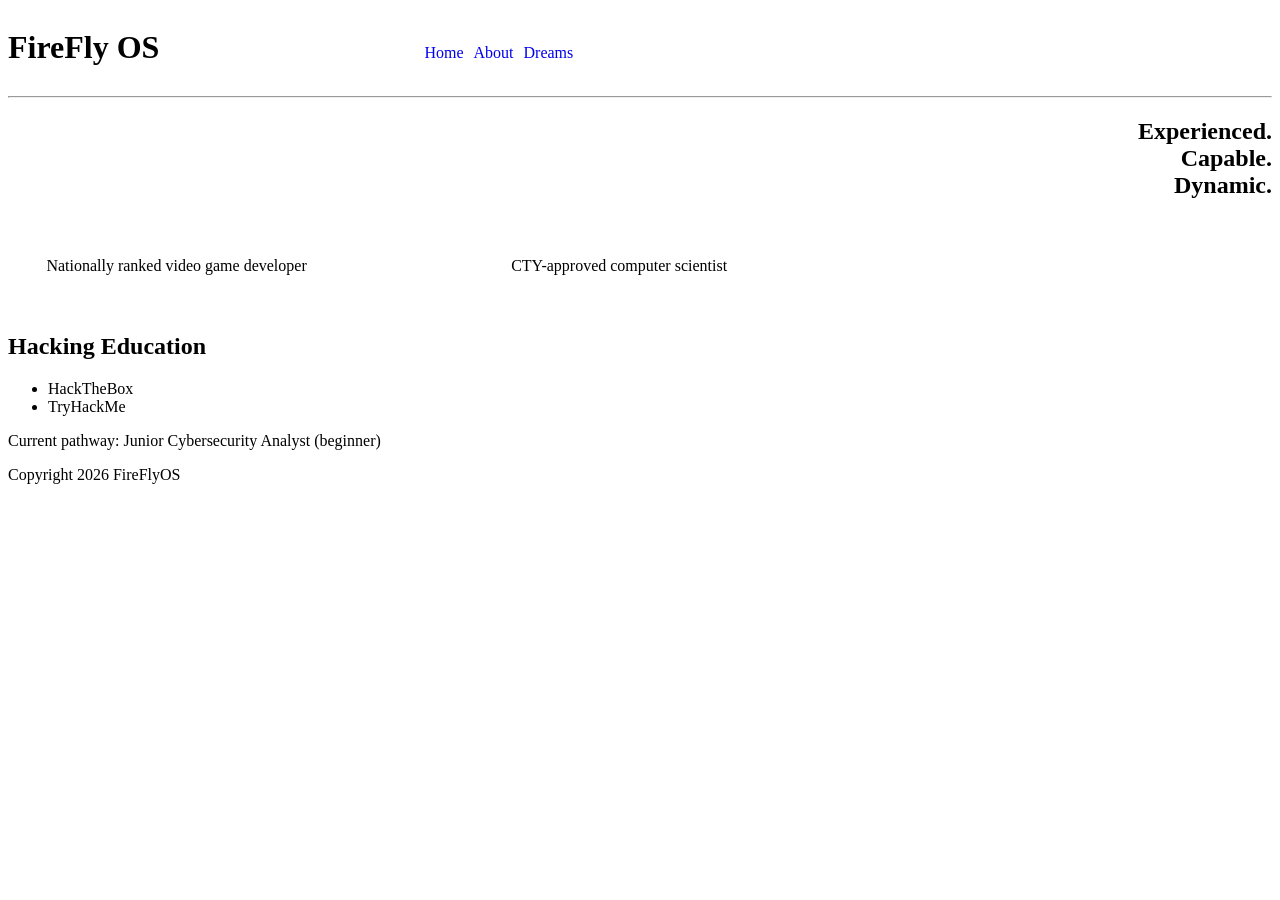
<file: index.html>
<!DOCTYPE html>
<html lang="en">
    <head>
        <title>FireFlyOS | Home</title>
        <meta charset="UTF-8" />
        <link rel="stylesheet" href="styles.css" />
    </head>
    <body>
        <header>
            <h1>FireFly OS</h1>
            <nav>
                <li>
                    <a href="index.html">Home</a>
                </li>
                <li>
                    <a href="about.html">About</a>
                </li>
                <li>
                    <a href="dreams.html">Dreams</a>
                </li>
            </nav>
            <hr />
        </header>
        <main>
            <div id="lander">
                <h2>Experienced.<br />Capable.<br />Dynamic.</h2>
            </div>
            <div id="experience">
                <div id="vidgame">Nationally ranked video game developer</div>
                <div id="CTY">CTY-approved computer scientist</div>
            </div>
            <div id="hacking">
                <h2>Hacking Education</h2>
                <ul>
                    <li>HackTheBox</li>
                    <li>TryHackMe</li>
                </ul>
                <p>Current pathway: Junior Cybersecurity Analyst (beginner)</p>
            </div>
        </main>
        <footer>Copyright 2026 FireFlyOS</footer>
    </body>
</html>
</file>
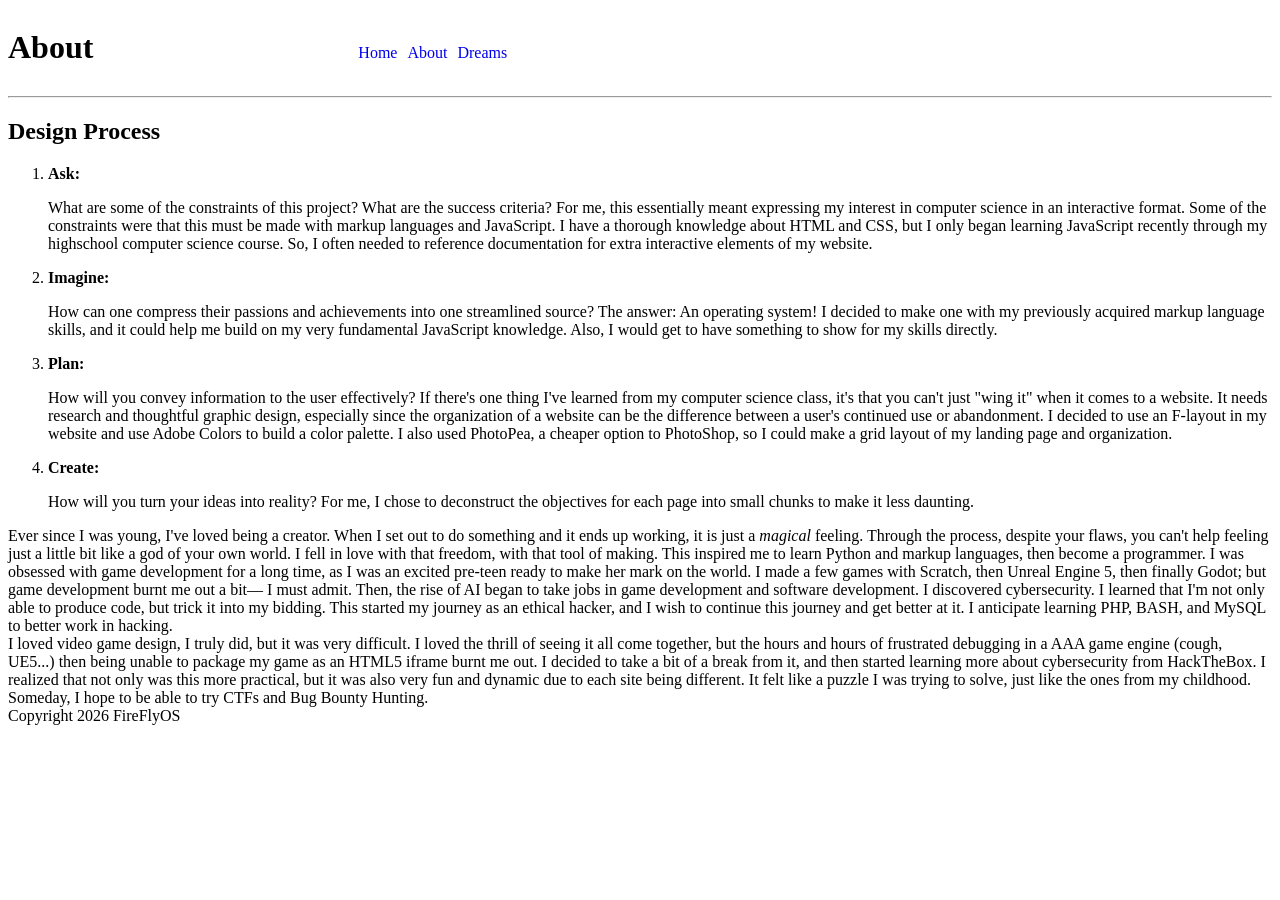
<file: about.html>
<!DOCTYPE html>
<html lang="en">
    <head>
        <title>FireFlyOS | About</title>
        <meta charset="UTF-8" />
        <link rel="stylesheet" href="styles.css" />
    </head>
    <body>
        <header>
            <h1>About</h1>
            <nav>
                <li>
                    <a href="index.html">Home</a>
                </li>
                <li>
                    <a href="about.html">About</a>
                </li>
                <li>
                    <a href="dreams.html">Dreams</a>
                </li>
            </nav>
            <hr />
        </header>
        <main>
            <section>
                <!--Add the process of developing the website-->
                <h2>Design Process</h2>
                <ol>
                    <li>
                        <strong>Ask: </strong>
                        <p>
                            What are some of the constraints of this project? What are the success criteria? For me, this essentially 
                            meant expressing my interest in computer science in an interactive format. Some of the constraints were that 
                            this must be made with markup languages and JavaScript. I have a thorough knowledge about HTML and CSS, but I only 
                            began learning JavaScript recently through my highschool computer science course. So, I often needed to reference 
                            documentation for extra interactive elements of my website.
                        </p>
                    </li>
                    <li>
                        <strong>Imagine: </strong>
                        <p>
                            How can one compress their passions and achievements into one streamlined source? The answer: An operating system! 
                            I decided to make one with my previously acquired markup language skills, and it could help me build on my 
                            very fundamental JavaScript knowledge. Also, I would get to have something to show for my skills directly.
                        </p>
                    </li>
                    <li>
                        <strong>Plan: </strong>
                        <p>
                            How will you convey information to the user effectively? If there's one thing I've learned from my computer science 
                            class, it's that you can't just "wing it" when it comes to a website. It needs research and thoughtful graphic 
                            design, especially since the organization of a website can be the difference between a user's continued use or 
                            abandonment. I decided to use an F-layout in my website and use Adobe Colors to build a color palette. I also used 
                            PhotoPea, a cheaper option to PhotoShop, so I could make a grid layout of my landing page and organization.
                        </p>
                    </li>
                    <li>
                        <strong>Create: </strong>
                        <p>
                            How will you turn your ideas into reality? For me, I chose to deconstruct the objectives for each page into small 
                            chunks to make it less daunting.
                        </p>
                    </li>
                </ol>
            </section>
            <section>
                Ever since I was young, I've loved being a creator. When I set out to do something and it ends up working, it is just a 
                <span style="font-style: italic;">magical</span> feeling. Through the process, despite your flaws, you can't help feeling just 
                a little bit like a god of your own world. I fell in love with that freedom, with that tool of making. This inspired me to 
                learn Python and markup languages, then become a programmer. I was obsessed with game development for a long time, as I was an 
                excited pre-teen ready to make her mark on the world. I made a few games with Scratch, then Unreal Engine 5, then finally 
                Godot; but game development burnt me out a bit&mdash; I must admit. Then, the rise of AI began to take jobs in game development 
                and software development. I discovered cybersecurity. I learned that I'm not only able to produce code, but trick it into 
                my bidding. This started my journey as an ethical hacker, and I wish to continue this journey and get better at it. I anticipate 
                learning PHP, BASH, and MySQL to better work in hacking.
            </section>
            <section>
                I loved video game design, I truly did, but it was very difficult. I loved the thrill of seeing it all come together, but the 
                hours and hours of frustrated debugging in a AAA game engine (cough, UE5...) then being unable to package my game as an HTML5 
                iframe burnt me out. I decided to take a bit of a break from it, and then started learning more about cybersecurity from 
                HackTheBox. I realized that not only was this more practical, but it was also very fun and dynamic due to each site being 
                different. It felt like a puzzle I was trying to solve, just like the ones from my childhood. Someday, I hope to be able to try 
                CTFs and Bug Bounty Hunting.
            </section>
        </main>
        <footer>Copyright 2026 FireFlyOS</footer>
    </body>
</html>
</file>
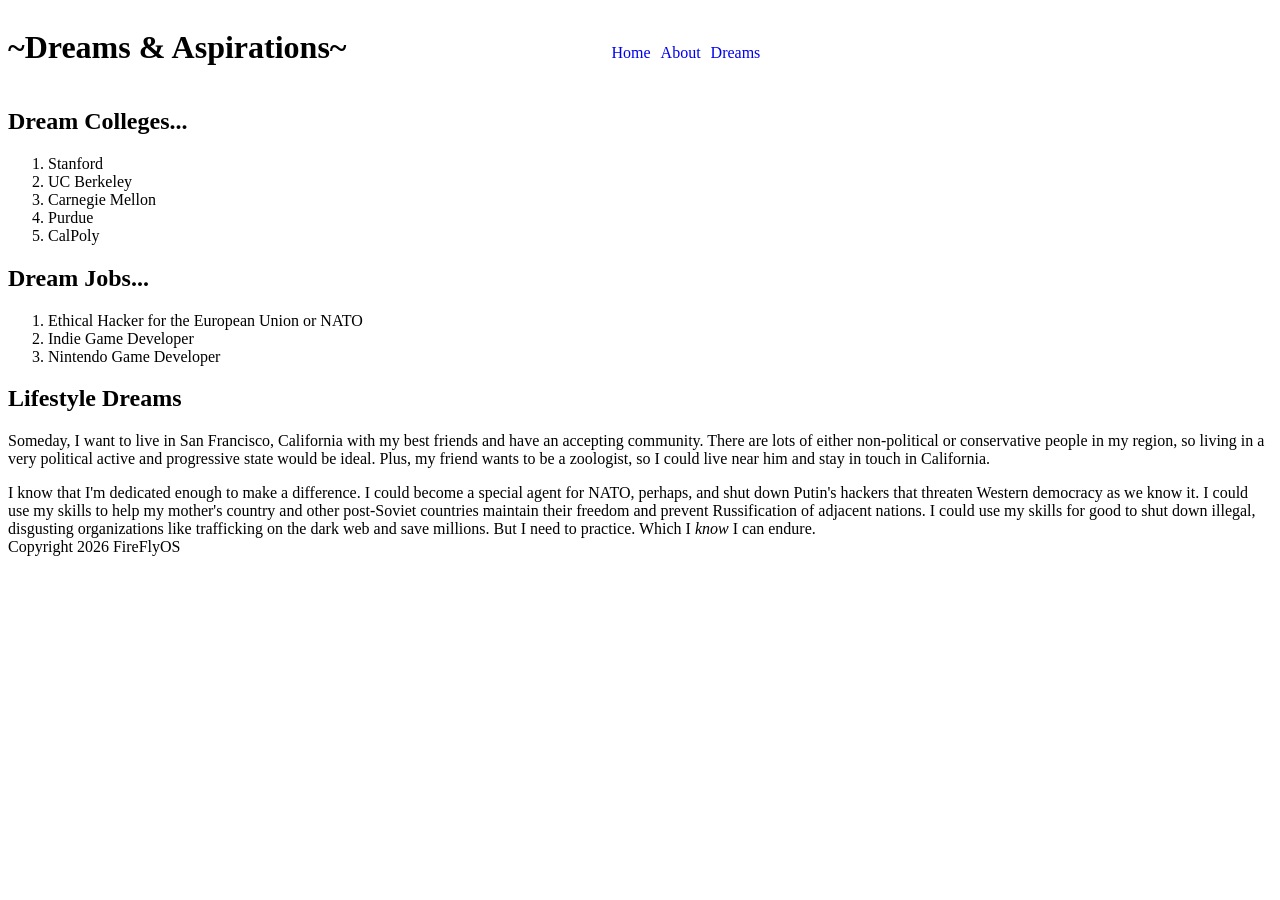
<file: dreams.html>
<!DOCTYPE html>
<html lang="en">
    <head>
        <title>FireFlyOS | Dreams</title>
        <meta charset="UTF-8" />
        <link rel="stylesheet" href="styles.css" />
    </head>
    <body>
        <header>
            <h1>~Dreams & Aspirations~</h1>
            <nav>
                <li>
                    <a href="index.html">Home</a>
                </li>
                <li>
                    <a href="about.html">About</a>
                </li>
                <li>
                    <a href="dreams.html">Dreams</a>
                </li>
            </nav>
        </header>
        <main>
            <section>
                <!--Add educational dreams like colleges-->
                <h2>Dream Colleges...</h2>
                <ol>
                    <li>Stanford</li>
                    <li>UC Berkeley</li>
                    <li>Carnegie Mellon</li>
                    <li>Purdue</li>
                    <li>CalPoly</li>
                </ol>
            </section>
            <section>
                <!--Add job aspirations like companies to work for or positions to acquire-->
                <h2>Dream Jobs...</h2>
                <ol>
                    <li>Ethical Hacker for the European Union or NATO</li>
                    <li>Indie Game Developer</li>
                    <li>Nintendo Game Developer</li>
                </ol>
            </section>
            <section>
                <!--Add dreams of living in California with best friends and accepting community-->
                <h2>Lifestyle Dreams</h2>
                <p>
                    Someday, I want to live in San Francisco, California with my best friends and have an accepting community. There are lots 
                    of either non-political or conservative people in my region, so living in a very political active and progressive state would 
                    be ideal. Plus, my friend wants to be a zoologist, so I could live near him and stay in touch in California.
                </p>
            </section>
            <section>
                I know
                 that I'm dedicated enough to make a difference. I could become a special agent for NATO, perhaps, and shut down Putin's 
                hackers that threaten Western democracy as we know it. I could use my skills to help my mother's country and other post-Soviet 
                countries maintain their freedom and prevent Russification of adjacent nations. I could use my skills for good to shut down 
                illegal, disgusting organizations like trafficking on the dark web and save millions. But I need to practice. Which I 
                <span style="font-style: italic;">know</span> I can endure.
            </section>
        </main>
        <footer>Copyright 2026 FireFlyOS</footer>
    </body>
</html>
</file>
<file: styles.css>
h1 {
    display:inline-block;
}
#lander h2 {
    text-align: right;
}
#lander {
    display:block;
}
#experience {
    transition-duration: 2s;
}
#experience div {
    display:inline-block;
    width:30vw;
    padding:3vw;
}
nav {
    display:inline-flex;
    align-self: right;
    margin-left:20vw;
}
nav li {
    list-style: none;
    align-self: right;
    display:inline-flex;
    margin: 5px;
}
nav li a {
    text-decoration: none;
    font-size: 1rem;
}
</file>
